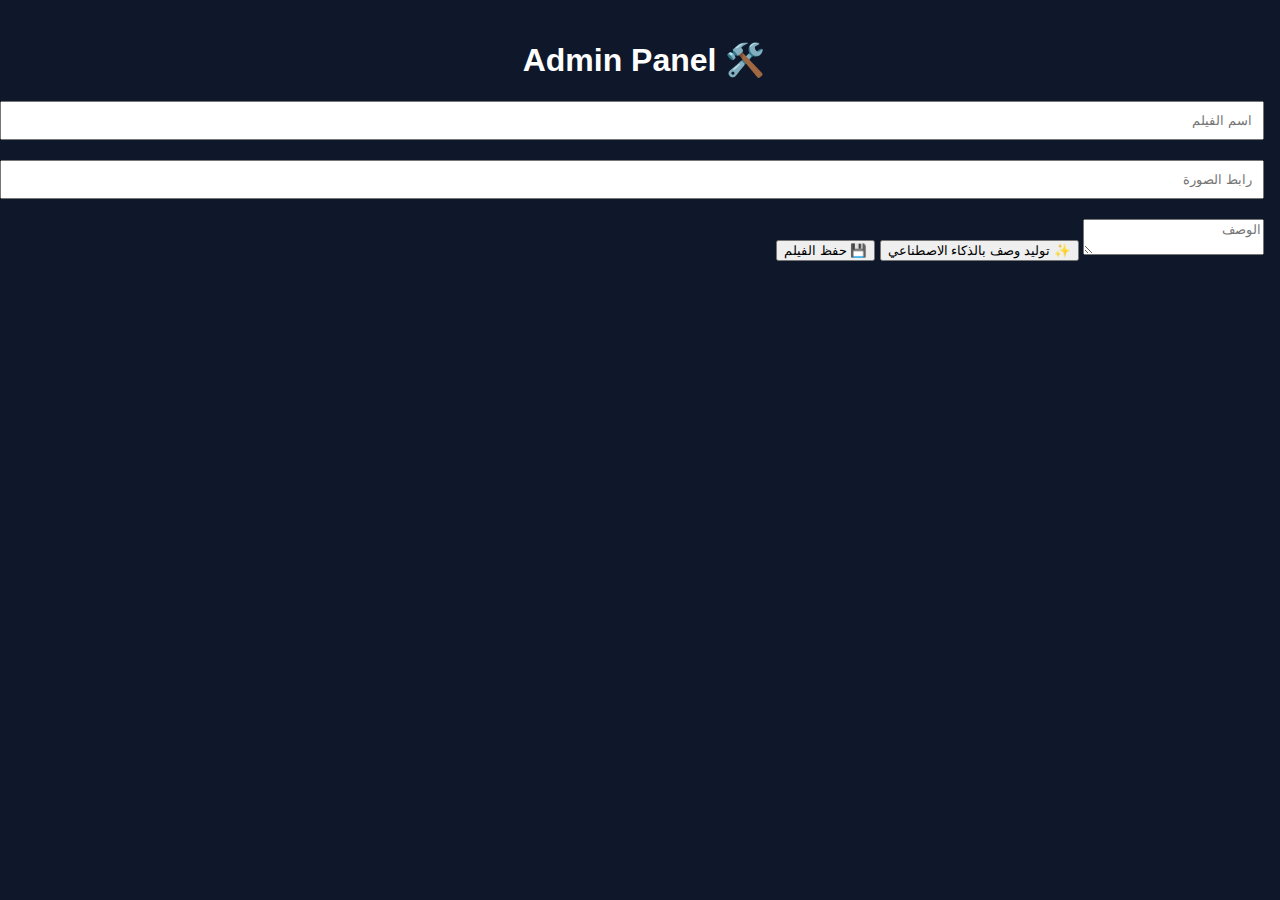
<file: admin.html>
<!DOCTYPE html>
<html lang="ar" dir="rtl">
<head>
<meta charset="UTF-8" />
<title>Admin Panel</title>
<link rel="stylesheet" href="css/style.css" />
</head>
<body>


<h1>🛠️ Admin Panel</h1>


<input id="title" placeholder="اسم الفيلم" />
<input id="poster" placeholder="رابط الصورة" />
<textarea id="description" placeholder="الوصف"></textarea>


<button id="generate">✨ توليد وصف بالذكاء الاصطناعي</button>
<button id="save">💾 حفظ الفيلم</button>


<script src="js/ai.js"></script>
<script src="js/admin.js"></script>
</body>
</html>
</file>
<file: css/style.css>
body {
font-family: Tahoma, sans-serif;
background: #0f172a;
color: #fff;
margin: 0;
padding: 20px;
}


h1 { text-align: center; }


input {
width: 100%;
padding: 10px;
margin-bottom: 20px;
}


.grid {
display: grid;
grid-template-columns: repeat(auto-fill, minmax(180px, 1fr));
gap: 15px;
}


.card {
background: #1e293b;
padding: 10px;
border-radius: 10px;
}


.card img {
width: 100%;
border-radius: 8px;
}
</file>
